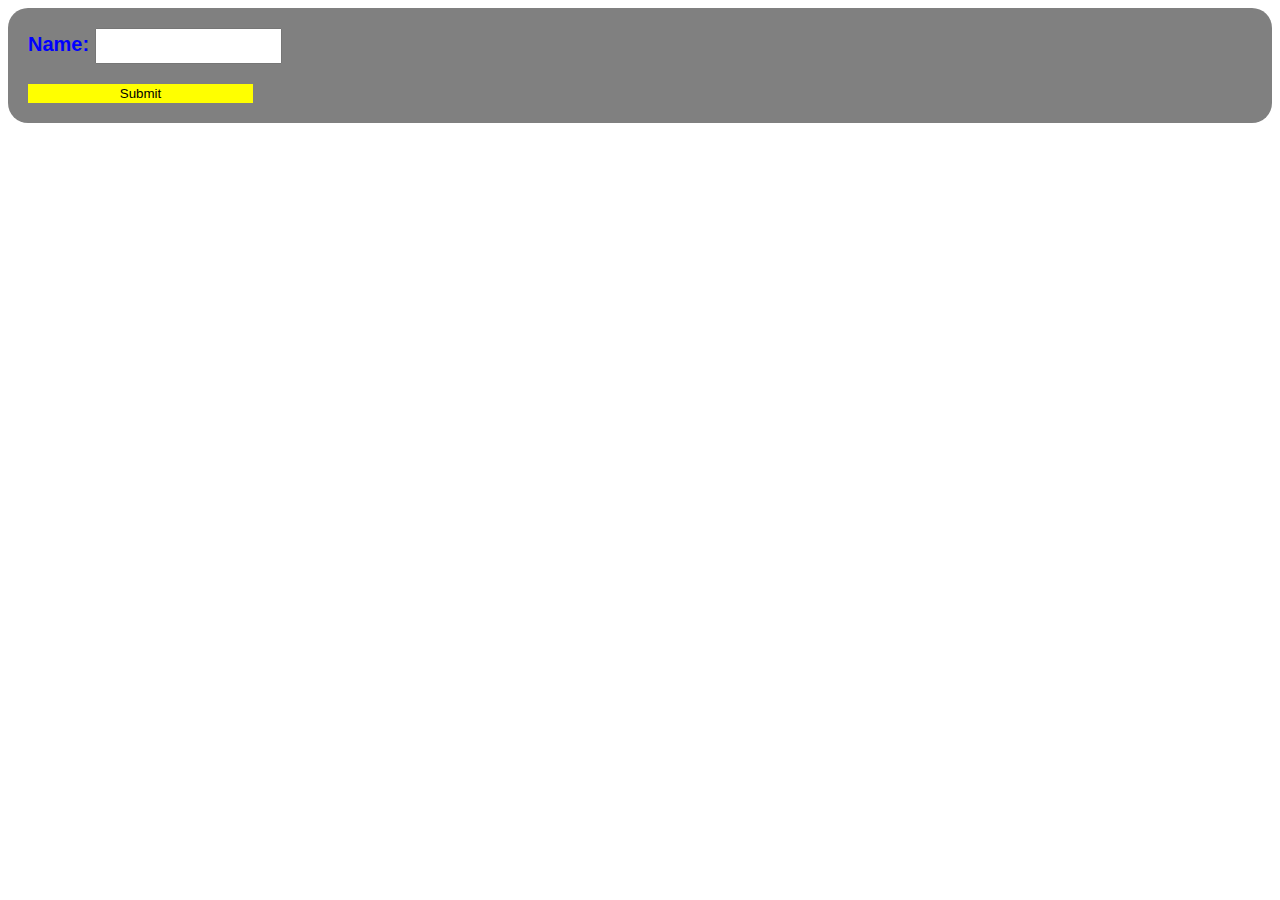
<file: css-1/index.html>
<!DOCTYPE html>
<html lang="en">

<head>
  <meta charset="UTF-8">
  <meta name="viewport" content="width=device-width, initial-scale=1.0">
  <title>Document</title>
  <style>
   form {
      font-family: Arial;
      background-color: gray;
      padding: 20px;
      border-radius: 20px;
    }

    /* Deliverables:

You are given a simple form in the html file. You task is to:

Apply following styles to form element:
font-family = Arial
background-color = gray
padding = 20px
border-radius = 20px
Apply following styles to label element:
font-weight = bold
font-size = 20px
color = blue
Apply following styles to input element:
font-style = italic
margin-bottom = 20px
height = 30px
Apply following styles to button element:
background-color = yellow
width = 225px
border = 1px solid yellow
The final output will be like goal image: */


    /* Add styles for the label element */
    label {
      font-weight: bold;
      font-size: 20px;
      color: blue;
    }
     /* Add styles for the input element */
    input {
      font-style: italic;
      margin-bottom: 20px;
      height: 30px;
    }

    /* Add styles for the button element */
    button {
      background-color: yellow;
      width: 225px;
      border: 1px solid yellow;
    }
  </style>
</head>

<body>
  <form>
    <label for="name">
      Name:
    </label>
    <input type="text" id="name">
    <br>
    <button type="submit">Submit</button>
  </form>
</body>

</html>
</file>
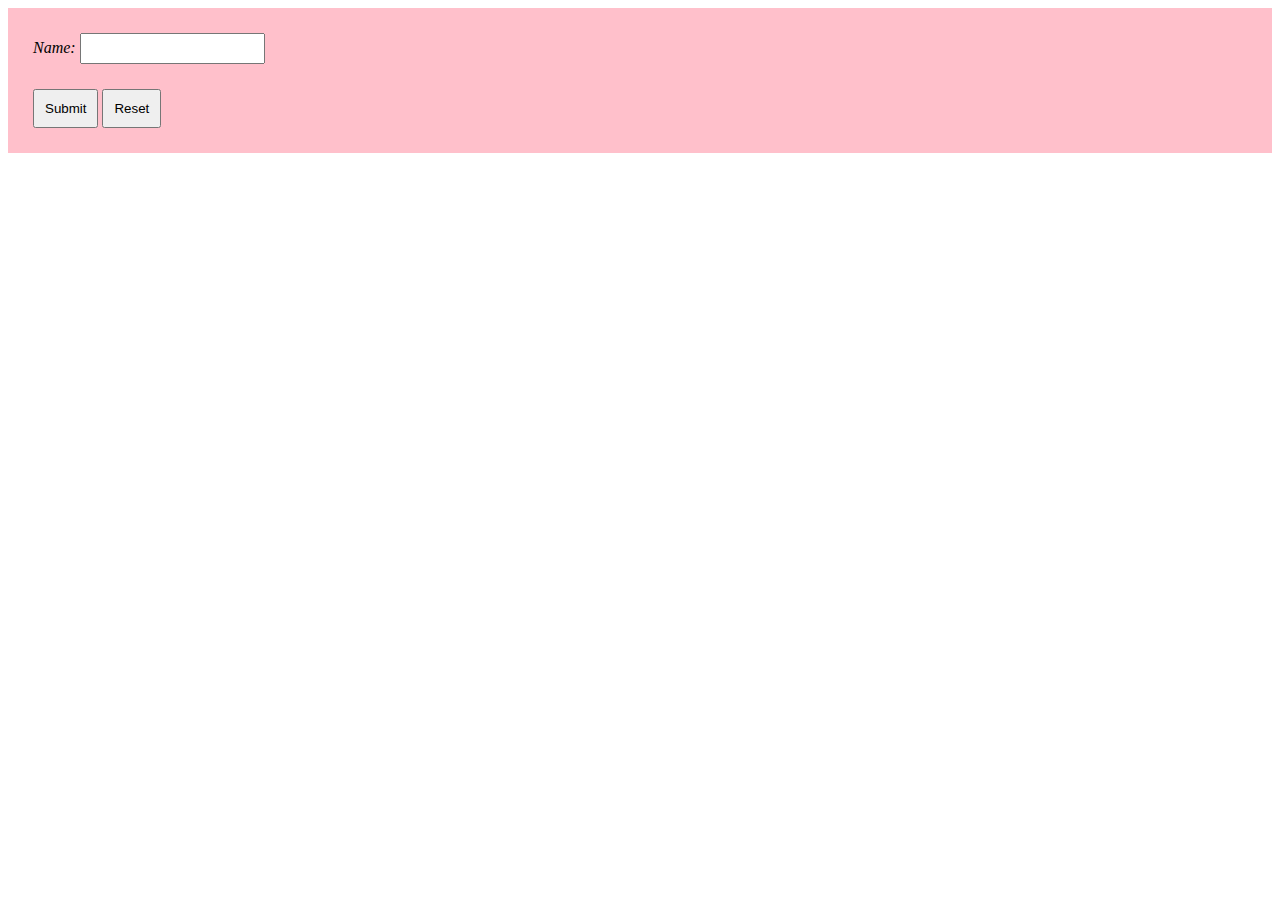
<file: css-2/index.html>
<!DOCTYPE html>
<html lang="en">

<head>
  <meta charset="UTF-8">
  <meta name="viewport" content="width=device-width, initial-scale=1.0">
  <title>Document</title>
  <link rel="stylesheet" href="style.css">
</head>

<body>
  <form>
    <label for='name'>Name:</label>
    <input type="text" id='name'>
    <br>
    <button type="submit" class='btn'>Submit</button>
    <button type="reset" class='btn'>Reset</button>
  </form>
</body>

</html>
</file>
<file: css-2/style.css>
/* Deliverables: You are given a form in the HTML file. You task is to: Use form element's tag name to give it a padding of 25px and change its background color to pink.
 Set id="name" for the input element of type "text" and link it to the label element using "for" attribute. Use id of the input element to set its height to 25px. Use "for" attribute of the label element to change its font style to italic. Give both the buttons a class name of "btn",
and then use this class name to set 25px as their top margin,
and to give them a padding of 10px on all sides. 


Final output will somewhat look like the goal image: */

form{
    padding: 25px;
    background-color: pink;
}
#name{
    height: 25px;

}
label[for="name"]{
font-style: italic;
}

.btn{
    margin-top: 25px;
    padding: 10px;
}
</file>
